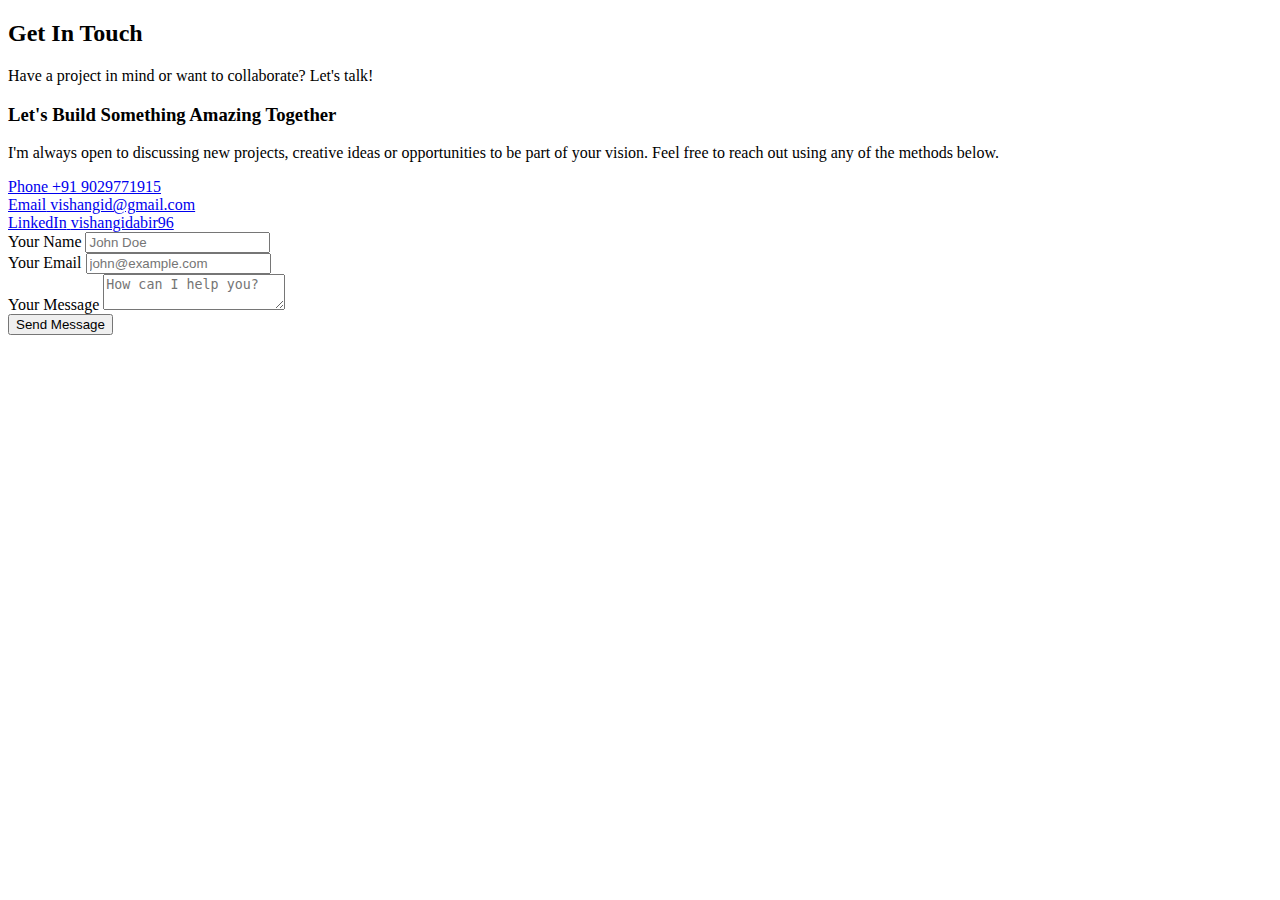
<file: docs/main/resources/templates/fragments/contact.html>
<!DOCTYPE html>
<html xmlns:th="http://www.thymeleaf.org">
<th:block th:fragment="contact-section">
    <section class="section contact" id="contact">
        <div class="container">

            <div class="section-title-container">
                <h2 class="section-title">Get In Touch</h2>
                <p class="section-subtitle">
                    Have a project in mind or want to collaborate? Let's talk!
                </p>
            </div>

            <div class="contact-container">
                <div class="contact-info">
                    <h3 class="contact-heading">Let's Build Something Amazing Together</h3>
                    <p class="contact-text">
                        I'm always open to discussing new projects, creative ideas or opportunities to be part of your vision.
                        Feel free to reach out using any of the methods below.
                    </p>
                    <div class="contact-links">
                        <a href="tel:+919029771915" target="_blank" class="contact-link">
                            <div class="contact-link-icon">
                                <i class="fas fa-phone"></i>
                            </div>
                            <div class="contact-link-text">
                                <span class="contact-link-label">Phone</span>
                                <span class="contact-link-value">+91 9029771915</span>
                            </div>
                        </a>
                        <a href="mailto:vishangid@gmail.com" class="contact-link">
                            <div class="contact-link-icon">
                                <i class="fas fa-envelope"></i>
                            </div>
                            <div class="contact-link-text">
                                <span class="contact-link-label">Email</span>
                                <span class="contact-link-value">vishangid@gmail.com</span>
                            </div>
                        </a>
                        <a href="https://www.linkedin.com/in/vishangidabir96/" class="contact-link">
                            <div class="contact-link-icon">
                                <i class="fab fa-linkedin-in"></i>
                            </div>
                            <div class="contact-link-text">
                                <span class="contact-link-label">LinkedIn</span>
                                <span class="contact-link-value">vishangidabir96</span>
                            </div>
                        </a>
                    </div>
                </div>

                <div class="contact-form">
                    <form action="https://api.web3forms.com/submit" method="post">
                        <input type="hidden" name="access_key" value="d1d4688d-acdc-48c9-a294-fdb20354229e">
                        <div class="form-group">
                            <label for="name" class="form-label">Your Name</label>
                            <input type="text" id="name" class="form-control" placeholder="John Doe" name="name">
                        </div>
                        <div class="form-group">
                            <label for="email" class="form-label">Your Email</label>
                            <input type="email" id="email" class="form-control" placeholder="john@example.com" name="email">
                        </div>
                        <div class="form-group">
                            <label for="message" class="form-label">Your Message</label>
                            <textarea id="message" class="form-control" placeholder="How can I help you?" name="message"></textarea>
                        </div>
                        <button type="submit" class="btn btn-primary">
                            Send Message <i class="fas fa-paper-plane"></i>
                        </button>
                    </form>
                </div>

            </div>
        </div>

    </section>
</th:block>
</html>
</file>
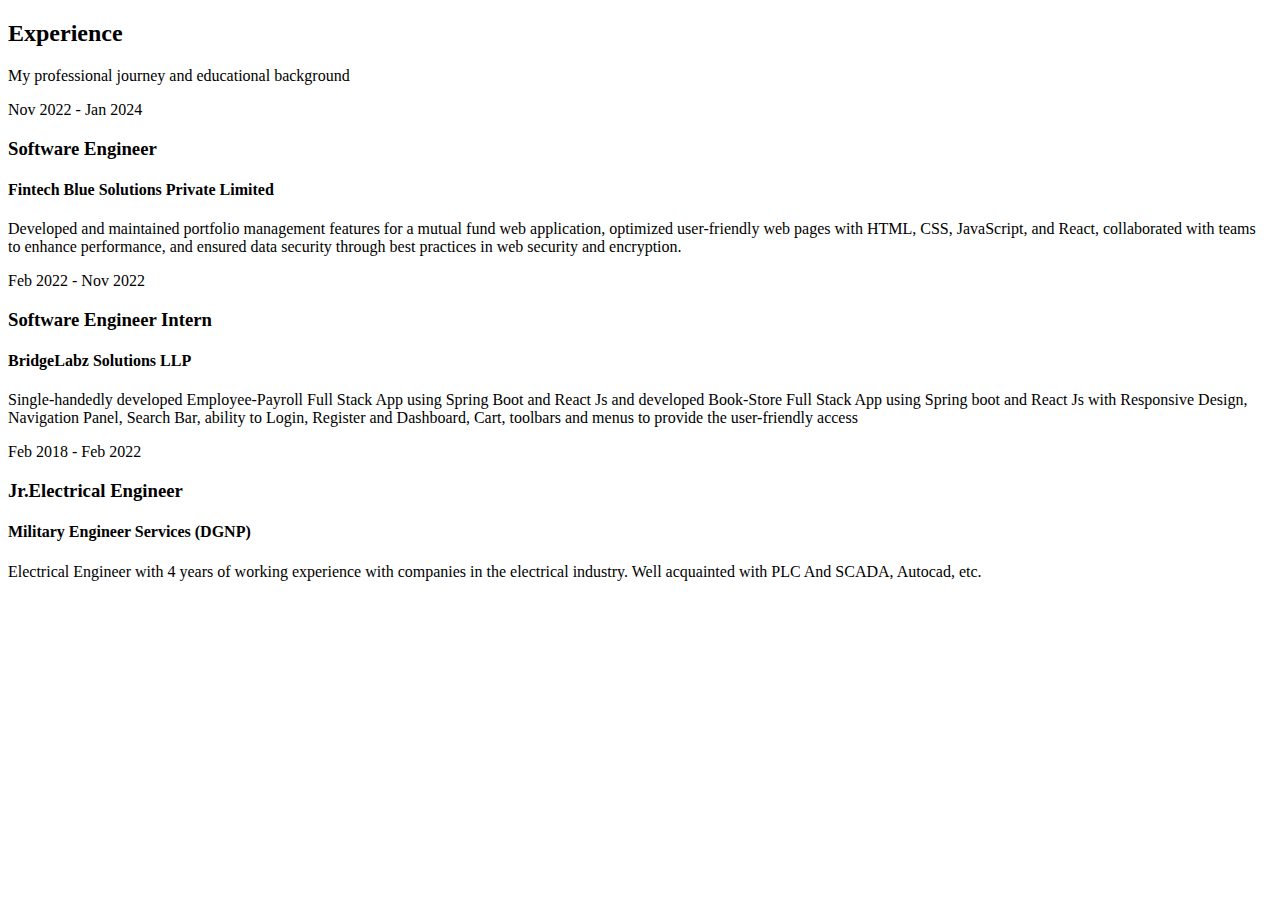
<file: docs/main/resources/templates/fragments/experience.html>
<!-- fragments/experience.html -->
<!DOCTYPE html>
<html xmlns:th="http://www.thymeleaf.org">
<th:block th:fragment="experience-section">
    <section class="section experience" id="experience">
        <div class="container">
            <div class="section-title-container">
                <h2 class="section-title">Experience</h2>
                <p class="section-subtitle">
                    My professional journey and educational background
                </p>
            </div>
            <div class="timeline">

                <div class="timeline-item">
                    <div class="timeline-icon">
                        <i class="fa-solid fa-person-chalkboard"></i>
                    </div>
                    <div class="timeline-content">
                        <div class="timeline-date">Nov 2022 - Jan 2024</div>
                        <h3 class="timeline-title">Software Engineer</h3>
                        <h4 class="timeline-subtitle">Fintech Blue Solutions Private Limited</h4>
                        <p class="timeline-description">
                            Developed and maintained portfolio management features for a mutual fund web application,
                            optimized user-friendly web pages with HTML, CSS, JavaScript, and React, collaborated with
                            teams to enhance performance, and ensured data security through best practices in
                            web security and encryption.
                        </p>
                    </div>
                </div>

                <div class="timeline-item">
                    <div class="timeline-icon">
                        <i class="fa-solid fa-code"></i>
                    </div>
                    <div class="timeline-content">
                        <div class="timeline-date">Feb 2022 - Nov 2022</div>
                        <h3 class="timeline-title">Software Engineer Intern</h3>
                        <h4 class="timeline-subtitle">BridgeLabz Solutions LLP</h4>
                        <p class="timeline-description">
                            Single-handedly developed Employee-Payroll Full Stack App using Spring Boot and React Js and  developed Book-Store Full Stack App using Spring boot and React Js with Responsive Design,
                            Navigation Panel, Search Bar, ability to Login, Register and Dashboard, Cart, toolbars and menus to provide
                            the user-friendly access
                        </p>
                    </div>
                </div>

                <div class="timeline-item">
                    <div class="timeline-icon">
                        <i class="fa-solid fa-clapperboard"></i>
                    </div>
                    <div class="timeline-content">
                        <div class="timeline-date">Feb 2018 - Feb 2022</div>
                        <h3 class="timeline-title">Jr.Electrical Engineer</h3>
                        <h4 class="timeline-subtitle">Military Engineer Services (DGNP)</h4>
                        <p class="timeline-description">
                            Electrical Engineer with 4 years of working experience with companies
                            in the electrical industry. Well acquainted with PLC And SCADA, Autocad, etc.
                        </p>
                    </div>
                </div>

            </div>
        </div>
    </section>
</th:block>
</html>
</file>
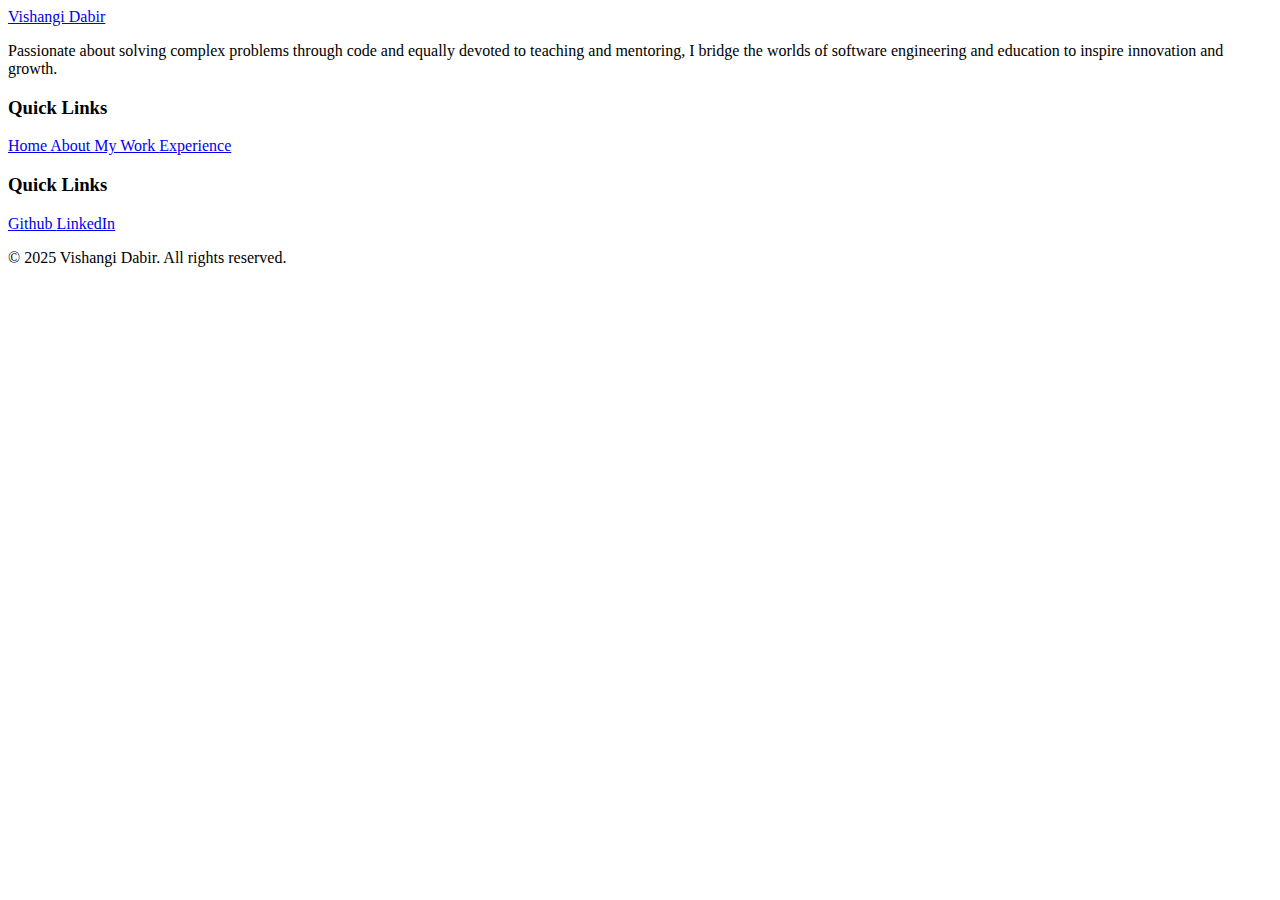
<file: docs/main/resources/templates/fragments/footer.html>
<!DOCTYPE html>
<html xmlns:th="http://www.thymeleaf.org">
<th:block th:fragment="footer-section">
    <footer class="footer">
        <div class="container">
            <div class="footer-container">
                <div class="footer-brand">
                    <a href="#" class="footer-logo">Vishangi Dabir</a>
                    <p class="footer-text">
                        Passionate about solving complex problems through code and equally devoted to teaching and mentoring, I bridge the worlds of software engineering and education to inspire innovation and growth.
                    </p>
                    <div class="footer-social">
                        <a href="tel:+919029771915" class="social-link">
                            <i class="fas fa-phone-alt"></i>
                        </a>
                        <a href="mailto:vishangid@gmail.com" class="social-link">
                            <i class="fas fa-envelope"></i>
                        </a>
                        <a href="https://www.linkedin.com/in/vishangidabir96/" target="_blank" class="social-link">
                            <i class="fab fa-linkedin-in"></i>
                        </a>
                        <a href="https://github.com/vishangidabir" target="_blank" class="social-link">
                            <i class="fab fa-github"></i>
                        </a>
                    </div>
                </div>
                <div class="footer-links-container">
                    <h3 class="footer-heading">Quick Links</h3>
                    <div class="footer-links">
                        <a href="#home" class="footer-link">
                            <i class="fas fa-chevron-right"></i> Home
                        </a>
                        <a href="#about" class="footer-link">
                            <i class="fas fa-chevron-right"></i> About
                        </a>
                        <a href="#projects" class="footer-link">
                            <i class="fas fa-chevron-right"></i> My Work
                        </a>
                        <a href="#experience" class="footer-link">
                            <i class="fas fa-chevron-right"></i> Experience
                        </a>
                    </div>
                </div>
                <div class="footer-links-container">
                    <h3 class="footer-heading">Quick Links</h3>
                    <div class="footer-links">
                        <a href="https://github.com/vishangidabir" class="footer-link">
                            <i class="fas fa-chevron-right"></i> Github
                        </a>
                        <a href="https://www.linkedin.com/in/vishangidabir96/" class="footer-link">
                            <i class="fas fa-chevron-right"></i> LinkedIn
                        </a>
                    </div>
                </div>
            </div>
            <div class="footer-bottom">
                <p>&copy; 2025 Vishangi Dabir. All rights reserved.</p>
            </div>
        </div>
    </footer>
</th:block>
</html>
</file>
